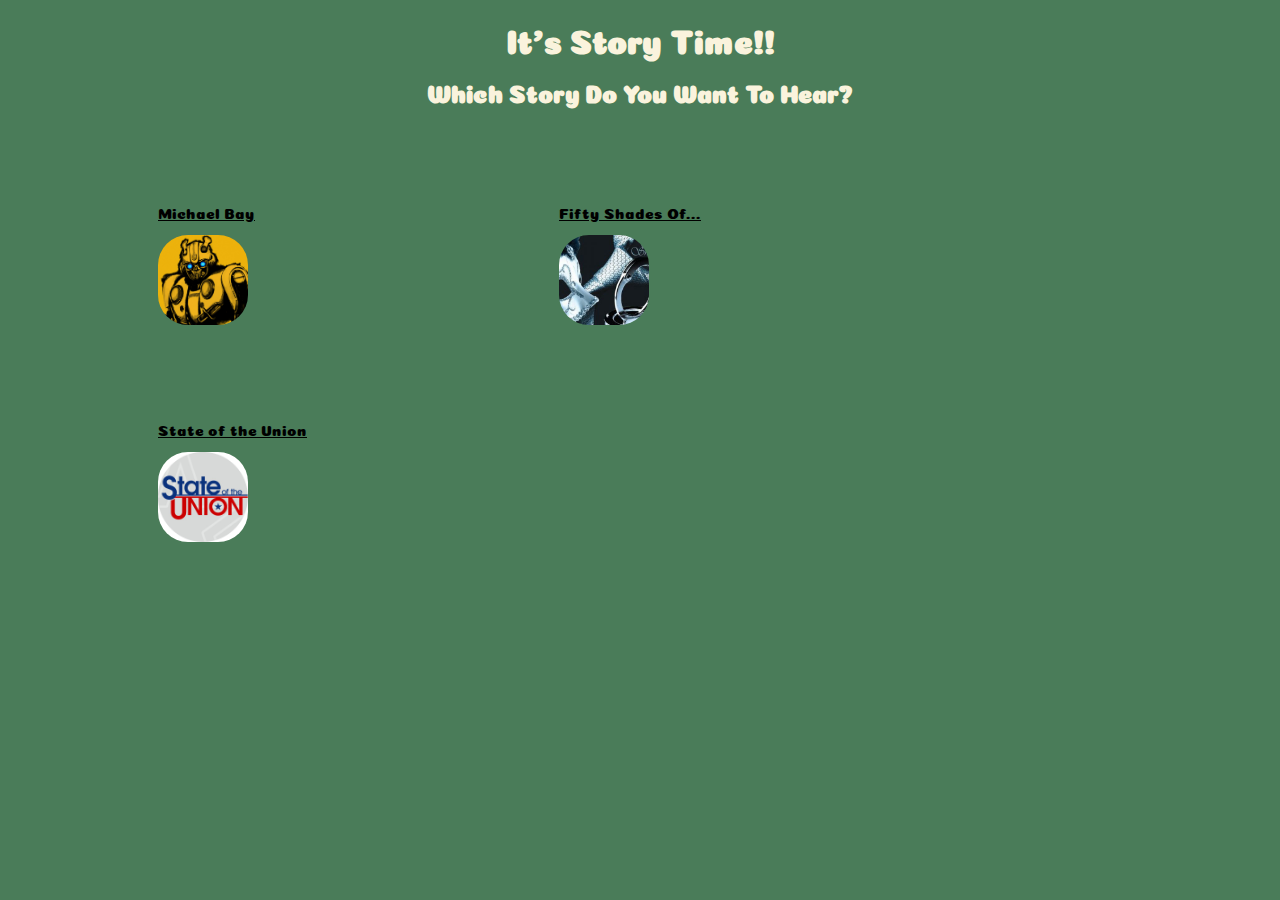
<file: index.html>
<!doctype html>
<html>

<head>
    <link rel="stylesheet" href="style.css">
    <link href="https://fonts.googleapis.com/css?family=Coiny" rel="stylesheet">
</head>

<body>
    <h1> It's Story Time!! </h1>
    <h2> Which Story Do You Want To Hear?</h2>
    <div>
        <div class="row"> </div>
        <div class="column">
            <p>Michael Bay</p>
            <p>
                <a href="form1.html"><img src ="bumble-bee1.jpg"></a>
            </p>
        </div>
        <div class="column">
            <p>Fifty Shades Of...</p>
            <p>
                <a href="form2.html"><img src="fifty_shades.jpg"></a>
            </p>
        </div>
        <div class="column">
            <p>State of the Union</p>
            <p>
                <a href="form3.html"><img src="stateoftheunion.jpg"></a>
            </p>
        </div>
    </div>
</body>

</html>
</file>
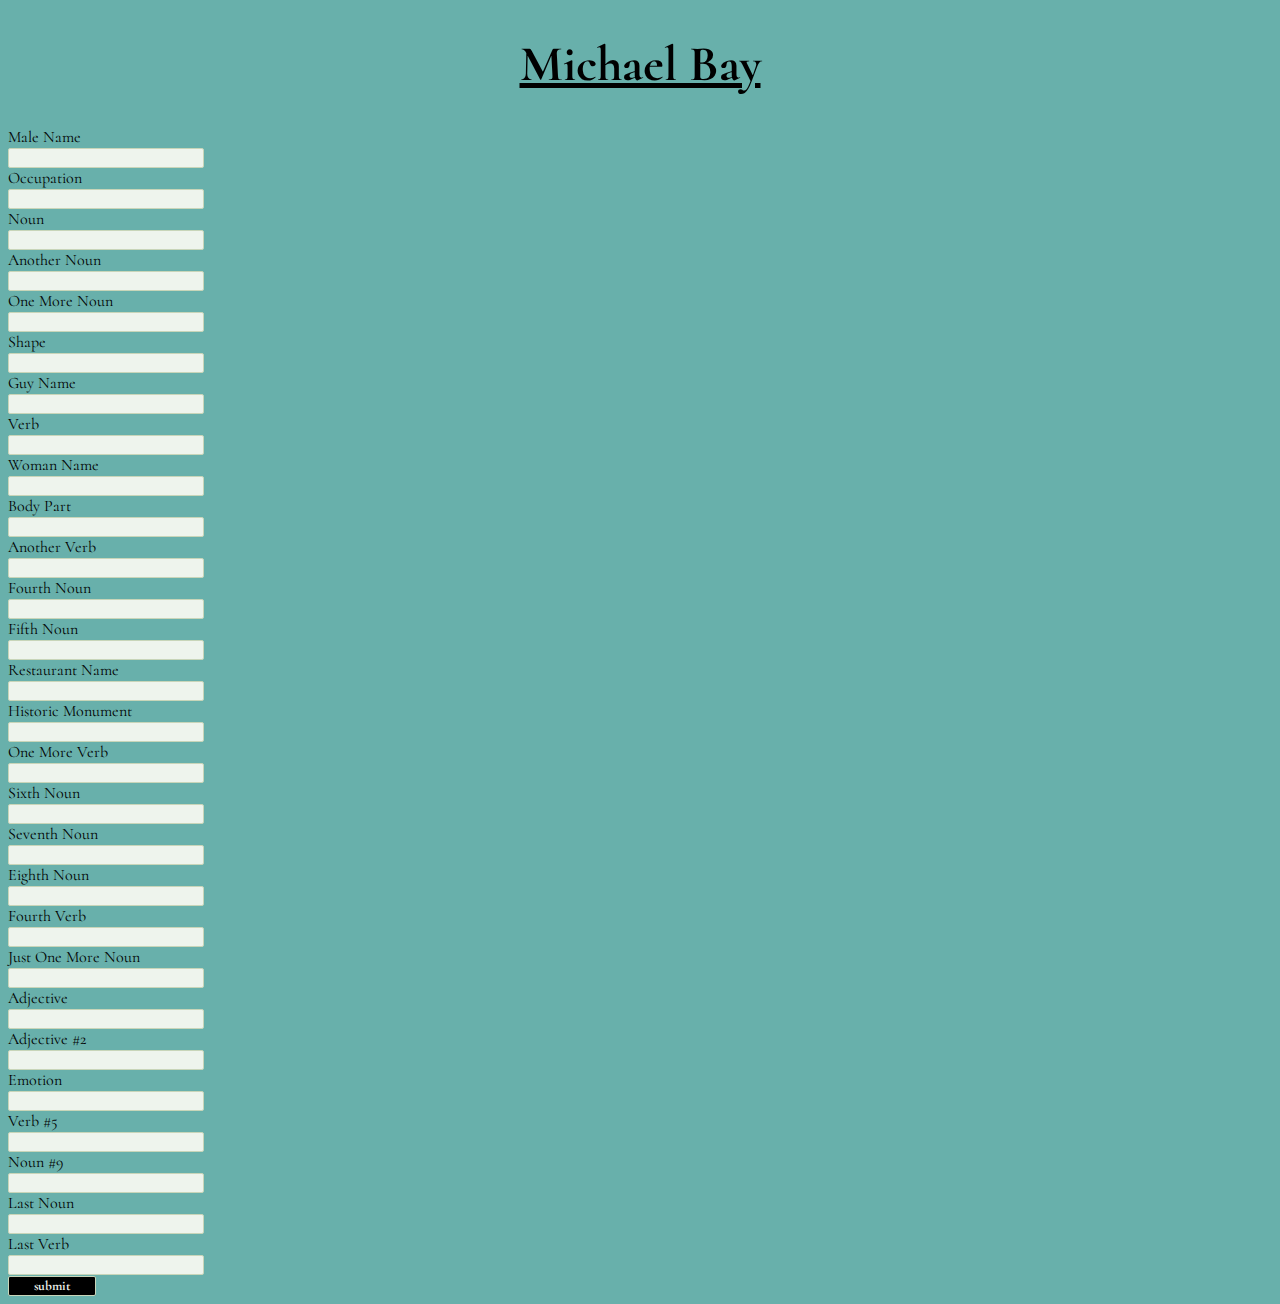
<file: form1.html>
<!doctype html>
<html>
    <head>
        <link rel="stylesheet" href="styleform.css">
        <link href="https://fonts.googleapis.com/css?family=Cormorant" rel="stylesheet">
    </head>
    <body>
        <h1> Michael Bay </h1>
        <form action="process1.php" method="post">
            <label> Male Name <br>
                <input type="text" name="mn" required>
            </label>
        <br>
            <label> Occupation <br>
                <input type="text" name="oc" required>
            </label>
        <br>
            <label> Noun <br>
                <input type="text" name="n" required>
            </label>
        <br>
            <label> Another Noun <br>
                <input type="text" name="an" required>
            </label>
        <br>
            <label> One More Noun <br>
                <input type="text" name="on" required>
            </label>
        <br>
            <label> Shape <br>
                <input type="text" name="s" required>
            </label>
        <br>
            <label> Guy Name <br>
                <input type="text" name="gn" required>
            </label>
        <br>
            <label> Verb <br>
                <input type="text" name="vb" required>
            </label>
        <br>
            <label> Woman Name <br>
                <input type="text" name="wn" required>
            </label>
        <br>
            <label> Body Part <br>
                <input type="text" name="bp" required>
            </label>
        <br>
            <label> Another Verb <br>
                <input type="text" name="av" required>
            </label>
        <br>
            <label> Fourth Noun <br>
                <input type="text" name="fn" required>
            </label>
        <br>
            <label> Fifth Noun <br>
                <input type="text" name="tn" required>
            </label>
        <br>
            <label> Restaurant Name <br>
                <input type="text" name="rn" required>
            </label>
        <br>
            <label> Historic Monument <br>
                <input type="text" name="hm" required>
            </label>
        <br>
            <label> One More Verb <br>
                <input type="text" name="ov" required>
            </label>
        <br>
            <label> Sixth Noun <br>
                <input type="text" name="sn" required>
            </label>
        <br>
            <label> Seventh Noun <br>
                <input type="text" name="vn" required>
            </label>
        <br>
            <label> Eighth Noun <br>
                <input type="text" name="en" required>
            </label>
        <br>
            <label> Fourth Verb <br>
                <input type="text" name="fv" required>
            </label>
        <br>
            <label> Just One More Noun <br>
                <input type="text" name="jn" required>
            </label>
        <br>
            <label> Adjective <br>
                <input type="text" name="ad" required>
            </label>
        <br>
            <label> Adjective #2 <br>
                <input type="text" name="sd" required>
            </label>
        <br>
            <label> Emotion <br>
                <input type="text" name="em" required>
            </label>
        <br>
            <label> Verb #5<br>
                <input type="text" name="gv" required>
            </label>
        <br>
            <label> Noun #9<br>
                <input type="text" name="nn" required>
            </label>
        <br>
            <label> Last Noun <br>
                <input type="text" name="ln" required>
            </label>
        <br>
            <label> Last Verb <br>
                <input type="text" name="lv" required>
            </label>
        <br>
            <input type="submit" value="submit">
        <br>
        </form>   
    </body>
</html>
</file>
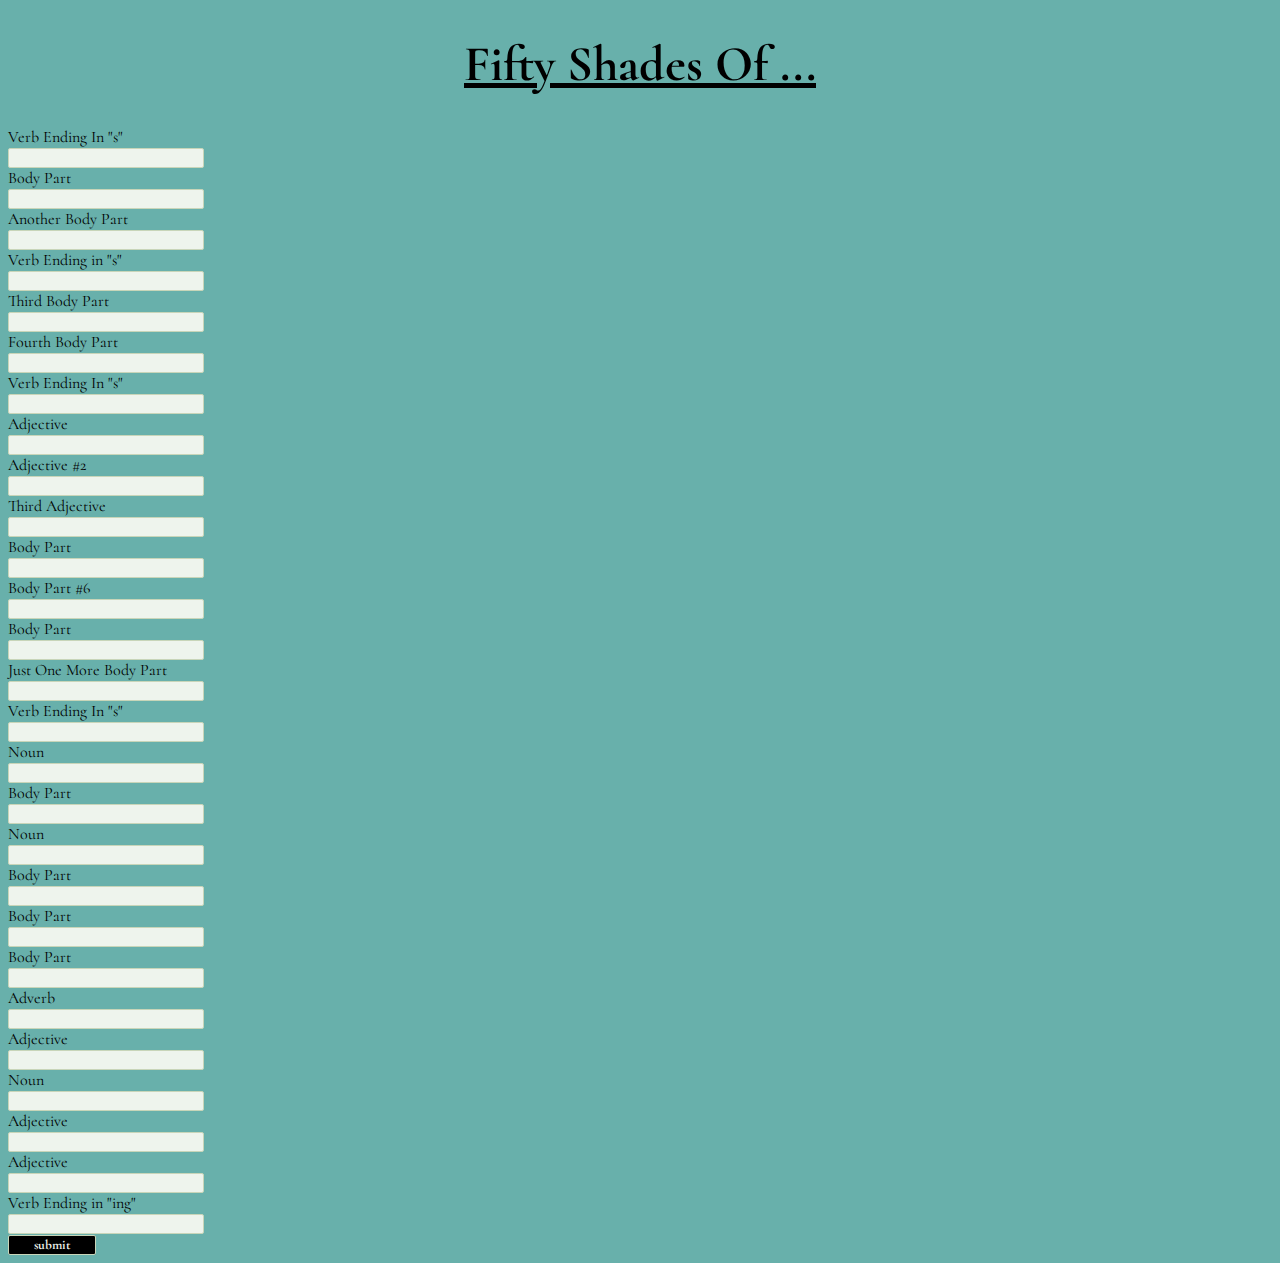
<file: form2.html>
<!doctype html>
<html>
    <head>
        <link rel="stylesheet" href="styleform.css">
        <link href="https://fonts.googleapis.com/css?family=Cormorant" rel="stylesheet">
    </head>
    <body>
        <h1> Fifty Shades Of ...</h1>
        <form action="process2.php" method="post">
            <label> Verb Ending In "s" <br>
                <input type="text" name="vs" required>
            </label>
        <br>
            <label> Body Part <br>
                <input type="text" name="bp" required>
            </label>
        <br>
            <label> Another Body Part <br>
                <input type="text" name="ab" required>
            </label>
        <br>
            <label> Verb Ending in "s" <br>
                <input type="text" name="sv" required>
            </label>
        <br>
            <label> Third Body Part <br>
                <input type="text" name="tb" required>
            </label>
        <br>
            <label> Fourth Body Part <br>
                <input type="text" name="fb" required>
            </label>
        <br>
            <label> Verb Ending In "s" <br>
                <input type="text" name="tv" required>
            </label>
        <br>
            <label> Adjective <br>
                <input type="text" name="ad" required>
            </label>
        <br>
            <label> Adjective #2 <br>
                <input type="text" name="sa" required>
            </label>
        <br>
            <label> Third Adjective <br>
                <input type="text" name="ta" required>
            </label>
        <br>
            <label> Body Part <br>
                <input type="text" name="hb" required>
            </label>
        <br>
            <label> Body Part #6 <br>
                <input type="text" name="xb" required>
            </label>
        <br>
            <label> Body Part <br>
                <input type="text" name="yb" required>
            </label>
        <br>
            <label> Just One More Body Part <br>
                <input type="text" name="jb" required>
            </label>
        <br>
            <label> Verb Ending In "s" <br>
                <input type="text" name="fs" required>
            </label>
        <br>
            <label> Noun <br>
                <input type="text" name="no" required>
            </label>
        <br>
            <label> Body Part <br>
                <input type="text" name="vb" required>
            </label>
        <br>
            <label> Noun <br>
                <input type="text" name="nn" required>
            </label>
        <br>
            <label> Body Part <br>
                <input type="text" name="pb" required>
            </label>
        <br>
            <label> Body Part <br>
                <input type="text" name="eb" required>
            </label>
        <br>
            <label> Body Part <br>
                <input type="text" name="nb" required>
            </label>
        <br>
            <label> Adverb <br>
                <input type="text" name="av" required>
            </label>
        <br>
            <label> Adjective <br>
                <input type="text" name="sd" required>
            </label>
        <br>
            <label> Noun <br>
                <input type="text" name="en" required>
            </label>
        <br>
            <label> Adjective <br>
                <input type="text" name="gv" required>
            </label>
        <br>
            <label> Adjective <br>
                <input type="text" name="la" required>
            </label>
        <br>
            <label> Verb Ending in "ing" <br>
                <input type="text" name="lv" required>
            </label>
        <br>
            <input type="submit" value="submit">
        <br>
        </form>   
    </body>
</html>
</file>
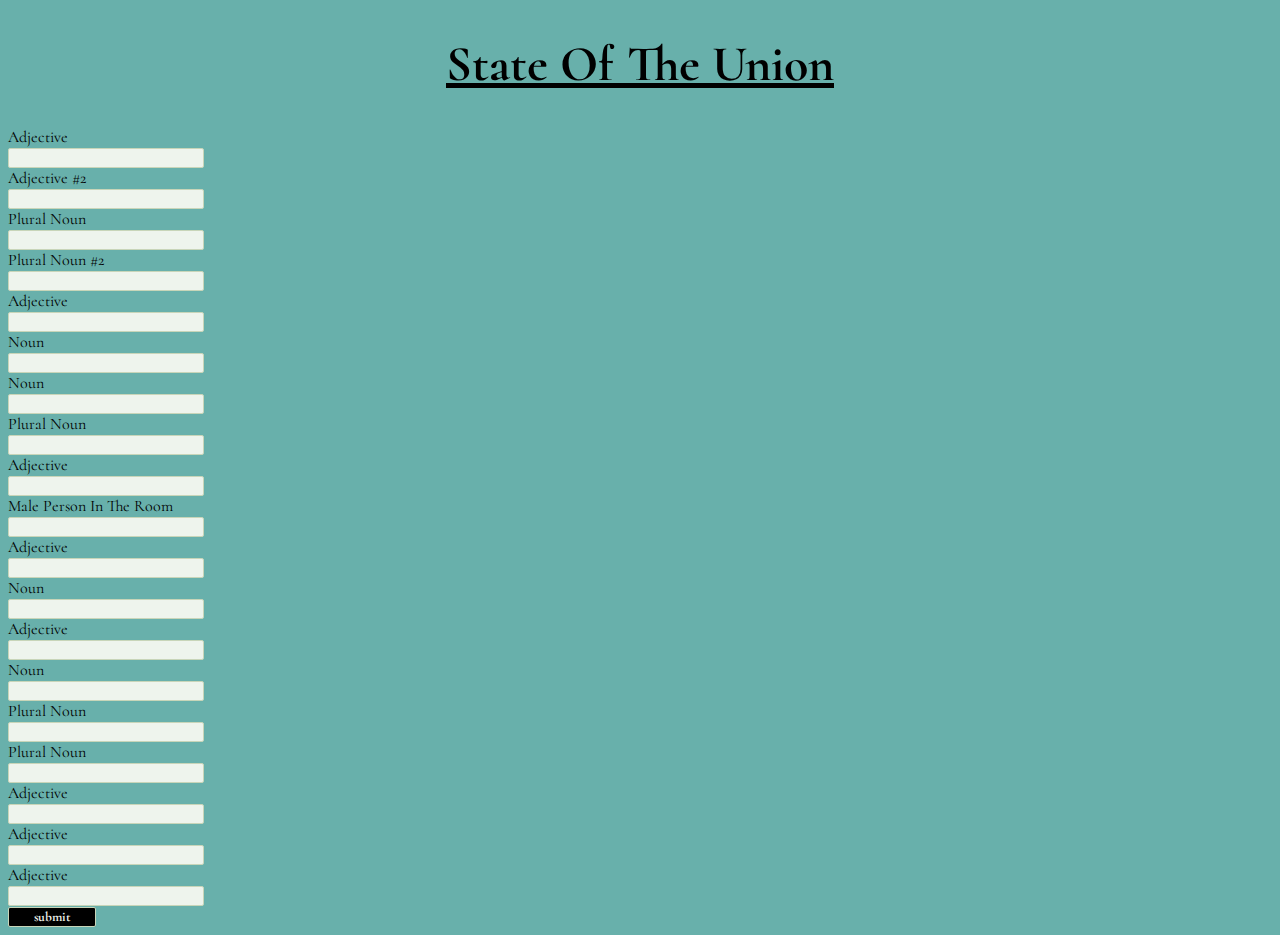
<file: form3.html>
<!doctype html>
<html>
    <head>
        <link rel="stylesheet" href="styleform.css">
        <link href="https://fonts.googleapis.com/css?family=Cormorant" rel="stylesheet">
    </head>
    <body>
        <h1> State Of The Union </h1>
        <form action="process3.php" method="post">
            <label> Adjective <br>
                <input type="text" name="vs" required>
            </label>
        <br>
            <label> Adjective #2 <br>
                <input type="text" name="bp" required>
            </label>
        <br>
            <label> Plural Noun <br>
                <input type="text" name="ab" required>
            </label>
        <br>
            <label> Plural Noun #2 <br>
                <input type="text" name="sv" required>
            </label>
        <br>
            <label> Adjective <br>
                <input type="text" name="tb" required>
            </label>
        <br>
            <label> Noun <br>
                <input type="text" name="fb" required>
            </label>
        <br>
            <label> Noun <br>
                <input type="text" name="tv" required>
            </label>
        <br>
            <label> Plural Noun <br>
                <input type="text" name="pn" required>
            </label>
        <br>
            <label> Adjective <br>
                <input type="text" name="ad" required>
            </label>
        <br>
            <label> Male Person In The Room <br>
                <input type="text" name="sa" required>
            </label>
        <br>
            <label> Adjective <br>
                <input type="text" name="ta" required>
            </label>
        <br>
            <label> Noun <br>
                <input type="text" name="hb" required>
            </label>
        <br>
            <label> Adjective <br>
                <input type="text" name="xb" required>
            </label>
        <br>
            <label> Noun <br>
                <input type="text" name="yb" required>
            </label>
        <br>
            <label> Plural Noun <br>
                <input type="text" name="jb" required>
            </label>
        <br>
            <label> Plural Noun <br>
                <input type="text" name="fs" required>
            </label>
        <br>
            <label> Adjective <br>
                <input type="text" name="no" required>
            </label>
        <br>
            <label> Adjective <br>
                <input type="text" name="vb" required>
            </label>
        <br>
            <label> Adjective <br>
                <input type="text" name="nn" required>
            </label>
        <br>
            <input type="submit" value="submit">
        <br>
        </form>   
    </body>
</html>
</file>
<file: style.css>
*
{
    font-family: 'Coiny', cursive;   
}
body{
    background-color: #4A7C59;
}
h1{
    color: #FAF3DD;
    text-align: center;
}
h2{
    color: #FAF3DD;
    text-align: center;
}
p{
    font-size: 15px;
    text-decoration: underline;
}
img{
    height: 90px;
    width: 90px;
    border-radius: 30px;
}
.column{
    display: inline-block;
    padding-top: 65px;
    padding-left: 150px;
    padding-right: 150px;
}
</file>
<file: styleform.css>
*{
    font-family: 'Cormorant', serif;
    background-color: #68B0AB;
}
h1{
    font-size: 50px;
    text-decoration: underline;
    text-align: center;
}
input{
    width: 15%;
    border: 1px solid #C8D5B9;
    border-radius: 2px;
    background-color: #EEF4ED;
    font-weight: bold;
}
input[type=submit]{
    width:7%;
    border: 1px solid #C8D5B9;
    border-radius: 2px;
    background-color: #000000;
    color:#EEF4ED;
}
</file>
